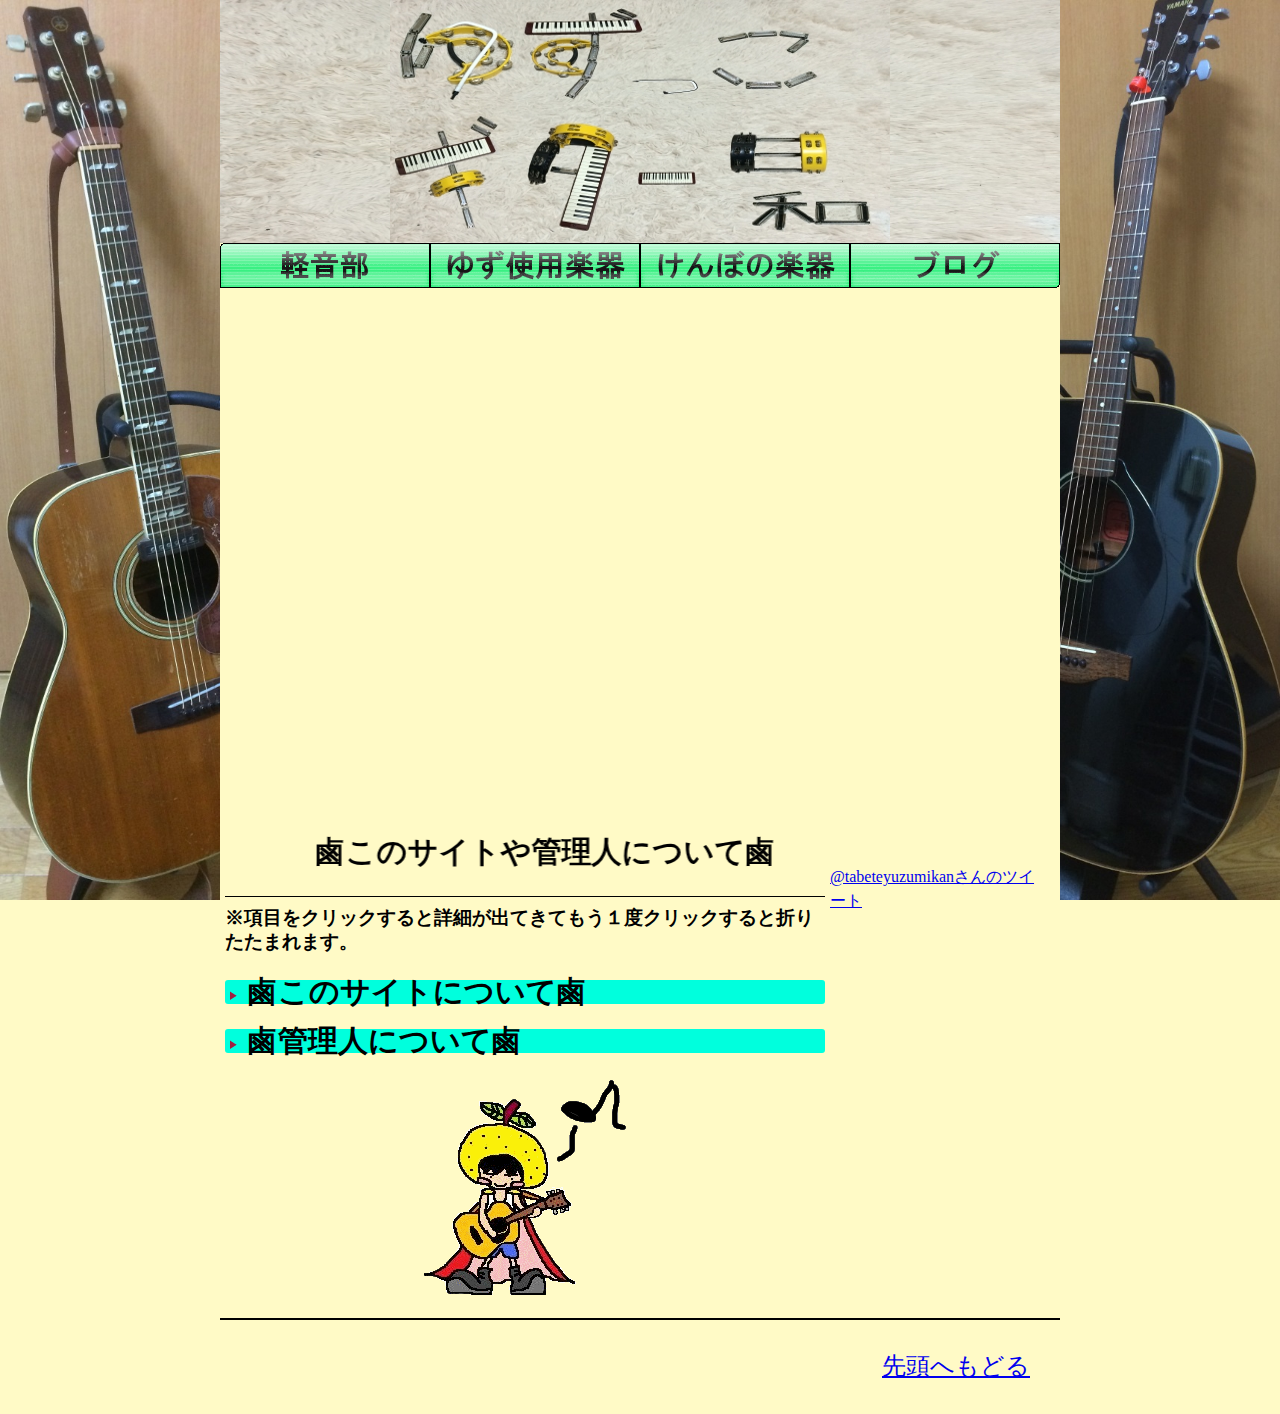
<file: index.html>
<!doctype html>
<html lang="ja">
<head>
<meta charset="UTF-8">
<title>ゆずっこギター日和 鹵ゆずとゆずっことギターと楽器鹵</title>
<link rel="stylesheet" href="css/style.css">
<meta name="viewport" content="width=device-width,initial-scale=1">
<link rel="stylesheet" href="css/responsive.css" media="screen and (max-width: 480px)">
<script src="jquery-1.11.1.min.js"></script>
<script src="scripts.js"></script>
</head>
<body>
<header id="top">
<h1><a href="index.html"><img src="image/IMG_51.jpg" alt="ゆずっこギター日和"></a></h1>
</header>
<nav>
	<ul>
		<li id="nav_keion"><a href="keion.html">軽音部</a></li>
		<li id="nav_yuzuguitar"><a href="yuzuguitar.html">ゆず使用楽器</a></li>
		<li id="nav_myguitar"><a href="myguitar.html">けんぼの楽器</a></li>
		<li id="nav_blog"><a href="http://blog.livedoor.jp/kamome_epiphone/">ブログ</a></li>

	</ul>
</nav>
<div id="stage">
	<div id="slide">
		<div id="photo1"><img src="image/IMG_0002.JPG" alt="スライドショー"></div>
		<div id="photo2"><img src="image/IMG_3.jpg" alt="スライドショー"></div>
		<div id="photo3"><img src="image/sakuragichou.jpg" alt="スライドショー"></div>
		<div id="photo4"><img src="image/karappo.jpg" alt="スライドショー"></div>
	</div>
</div>
<div id="contents">
	<div id="main">
		<div id="gaiyou">
		<MARQUEE scrolldelay="85" behavior="alternate"><h2>鹵このサイトや管理人について鹵</h2></MARQUEE>
		<h3>※項目をクリックすると詳細が出てきてもう１度クリックすると折りたたまれます。</h3>
			<dl id="acMenu">
				<dt id="gaiyou"><h2><img src="image/arrow.png"> 鹵このサイトについて鹵</h2></dt>
					<dd id="sub_menu" class="honbun">
					<h3>鹵ゆずっこによるゆずっこのためのサイト鹵</h3>
					このサイトは、<br>
					ゆずに憧れてギターを始めたい！<br>
					でも何からすればいいかわからない、、、<br>
					という方や、<br>
					ゆずの２人が使っている楽器を知りたい！<br>
					という方のためのゆずっこによるゆずと楽器のファンサイトです！
					</dd>
				<dt id="gaiyou"><h2><img src="image/arrow.png"> 鹵管理人について鹵</h2></dt>
					<dd class="honbun">
					年齢：ゆずより11個年下<br>
					住みか：九州<br>
					よく参戦するライブ会場：マリンメッセ福岡<br><br>
					かなりのゆずっこ。<br>
					ゆずを聴くようになって他の音楽をろくに聴かなくなったほど(笑)<br>
					ゆずっこの間ではよく"どっち寄り？？"って言葉が出てくると思うのですが、<br>
					僕は、パフォーマンス面では北川さん、音楽技術面では岩沢さんを尊敬していて<br>
					2人になった時のゆずの"空気感"がすごく好き！<br>
					要するに"ゆず"が大好きなんです！<br>
					ゆずっこの方ならこの表現わかってもらえると思います(笑)<br><br>
					初めて参加したライブは夢の地図ツアー。<br>
					中学生の頃にゆずに興味を持ち、高校生になってCDを中古で買えるくらいの経済力ができ始めてから中古のCDを買い漁る。<br>
					修学旅行のおこづかいもあんまり使わずに頑張ってお金を貯めてギターも始める！<br>
					そしてなんやかんやで今に至ってどっぷりゆずっこやってます！
					</dd>
			</dl>
		</div>
<p id="yuzuman"><img src="image/IMG_20.gif"></p>
	</div>
	<div id="sub">
		<div id="twitter">
			<a class="twitter-timeline" href="https://twitter.com/tabeteyuzumikan" data-widget-id="689702065778503680">@tabeteyuzumikanさんのツイート</a>
						<script>!function(d,s,id){var js,fjs=d.getElementsByTagName(s)[0],p=/^http:/.test(d.location)?'http':'https';if(!d.getElementById(id)){js=d.createElement(s);js.id=id;js.src=p+"://platform.twitter.com/widgets.js";fjs.parentNode.insertBefore(js,fjs);}}(document,"script","twitter-wjs");</script>

		</div>
	</div>
</div>
<footer>
	<p id="pagetop"><a href="#top">先頭へもどる</a></p>
</footer>

</body>
</html>
</file>
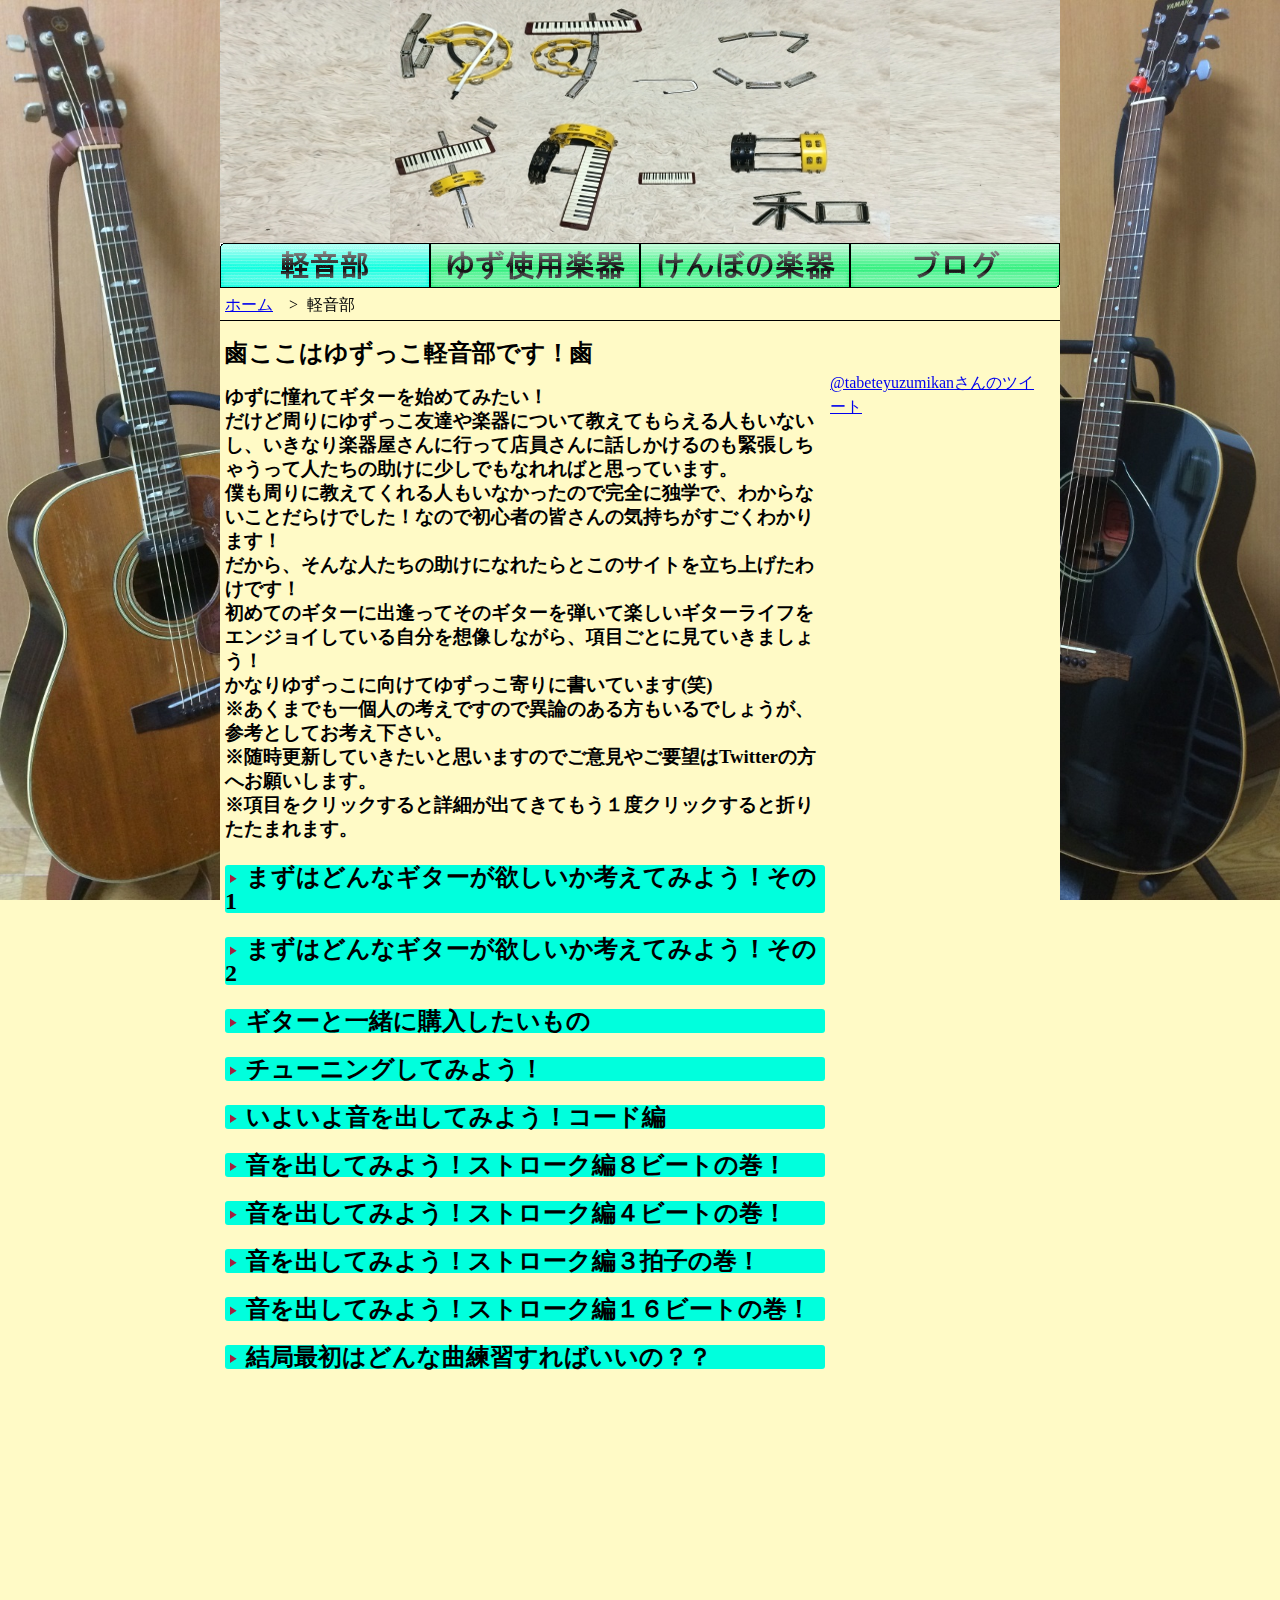
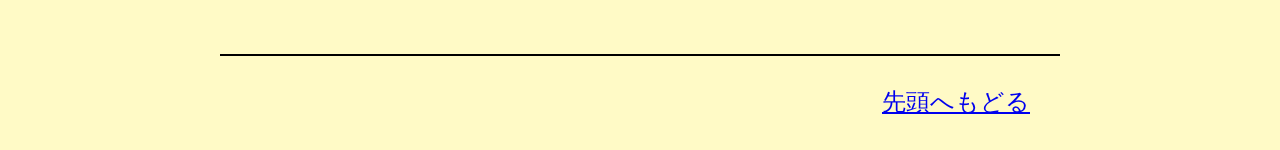
<file: keion.html>
<!doctype html>
<html lang="ja">
<head>
<meta charset="UTF-8">
<title>ゆずっこギター日和 鹵ゆずっこギター初心者軽音部鹵</title>
<link rel="stylesheet" href="css/style.css">
<meta name="viewport" content="width=device-width,initial-scale=1">
<link rel="stylesheet" href="css/responsive.css" media="screen and (max-width: 480px)">
<script src="jquery-1.11.1.min.js"></script>
<script src="scripts.js"></script>
</head>
<body id="keion">
<header id="top">
<h1><a href="index.html"><img src="image/IMG_51.jpg" alt="ゆずっこギター日和"></a></h1>

</header>
<div class="navlist">
	<nav>
		<ul>
			<li id="nav_keion"><a href="keion.html">軽音部</a></li>
			<li id="nav_yuzuguitar"><a href="yuzuguitar.html">ゆず使用楽器</a></li>
			<li id="nav_myguitar"><a href="myguitar.html">けんぼの楽器</a></li>
			<li id="nav_blog"><a href="http://blog.livedoor.jp/kamome_epiphone/">ブログ</a></li>

		</ul>
	</nav>
</div>
<div id="breadcrumb">
  <ul>
    <li><a href="index.html">ホーム</a>　&gt;</li>
    <li>軽音部</li>
  </ul>
</div>

<div id="contents">
	<div id="main">
		<h2>鹵ここはゆずっこ軽音部です！鹵</h2>
		<h3>ゆずに憧れてギターを始めてみたい！<br>
		だけど周りにゆずっこ友達や楽器について教えてもらえる人もいないし、いきなり楽器屋さんに行って店員さんに話しかけるのも緊張しちゃうって人たちの助けに少しでもなれればと思っています。<br>
		僕も周りに教えてくれる人もいなかったので完全に独学で、わからないことだらけでした！なので初心者の皆さんの気持ちがすごくわかります！<br>
		だから、そんな人たちの助けになれたらとこのサイトを立ち上げたわけです！<br>
		初めてのギターに出逢ってそのギターを弾いて楽しいギターライフをエンジョイしている自分を想像しながら、項目ごとに見ていきましょう！<br>
		かなりゆずっこに向けてゆずっこ寄りに書いています(笑)<br>
		※あくまでも一個人の考えですので異論のある方もいるでしょうが、参考としてお考え下さい。<br>
    ※随時更新していきたいと思いますのでご意見やご要望はTwitterの方へお願いします。<br>
		※項目をクリックすると詳細が出てきてもう１度クリックすると折りたたまれます。</h3>
			<dl id="acMenu">
				<dt id="erabu"><h2><p><img class="sita" src="image/arrow.png"> まずはどんなギターが欲しいか考えてみよう！その1</p></h2></dt>
					<dd class="honbun">
					ギター選びに重要なのはボディの大きさ、弾きやすさ、ネックの握り具合、などなど人によって色々あるとは思います。<br>
					ボディが大きくて弾きにくくてやめたとか、指が届かなくてやめたとかよく聞くんですけど、そんなのはうまく出来ないただの言い訳だと思うんですよね？？<br>
					指が届かないなら毎日お風呂上りに指のストレッチして開くようにすれば良いわけですし、そもそもいきなり出来る人なんていないんです。<br>
					サイズにしてもmiwaちゃんなんかは、あの小さな体でYAMAHAのLLの自分の体より大きいボディのギターを使って全国の人を萌えさせてるわけですからね(笑)<br>
					結局はボディサイズも"慣れ"なんです。<br><br>
					で、何が言いたいかと申しますと、ここはなんせゆずっこのサイトなのでゆずのギターに似ている見た目で選んじゃおうよ！ってことです！(笑)<br><br>
          それにゆずのギターは有名メーカーのものでそのコピーモデルも有名所が出してるんでハズレはないです！次の項目でメーカーやモデルを紹介します。<br>
					いくら弾きやすいギターを選んでも見た目が自分の好みじゃなかったら練習しようってやる気がまず出て来ませんよね。<br>
					鏡に向かってギターを抱えて"自分なんだかカッコいい！"って思うことや、"ゆずみたい！"って思うことでやる気がでて練習に繋がるものです！
                  <p class="pagetop"><a href="#erabu">項目トップへ</a></p></dd>

				<dt id="erabu2"><h2><p><img class="sita" src="image/arrow.png"> まずはどんなギターが欲しいか考えてみよう！その2</p></h2></dt>
					<dd class="honbun">
					で、ようやく本題に入るんですがここはゆずっこのサイトなのでゆず基準で考えたいと思います！<br>
					まず、<br><br>
					ゆずのふたりどっちが好きか？？<br><br>
					ここがはっきりすることでおのずとメーカーも絞られてきます。<br>
					北川さん派ならいきなりGibsonは無理でもEpiphoneの廉価版にすればいいでしょう。<br>
					EJ-160EかEJ-45この辺りがいいかな、と。<br>
					この２機種なら見た目は北川さんのギターにそっくりです！<br>
					あとはK.YAIRIのJY-45も見た目は似ていますが、やはり北川さんのギターは世界のギブソン、そのコピーモデルとなると結構なお値段はしてきますね。<br><br>

					岩沢さんが好きなら間違いなくYAMAHAです！岩沢さんがデビュー当時使っていたギターは何の変哲もない当時みんなが買える普通のモデルだったんですよ!<br>
					実は北川さんもYAMAHA使ってますしね！YAMAHAの事なら語れます(笑)<br>
					まず岩沢さんの白と言われているギターに見た目がそっくりなギターは、<br><br>
					FG-512SJ これのエレアコ版 FGX-512SJ があります。<br><br>
					しかしこれらはすでに生産終了品であり、オークションや中古で手に入れるしかありません。<br>
					新品で音も見た目も白にそっくりなのが、値段が跳ね上がるのですがTheFGです！<br>
					このギターは岩沢さんのFG-Customがモデルになっていると言われており、いわば岩沢厚治モデルという事になります！<br>
					ペグを変えてしまえば岩沢FGサウンドの出来上がりです！音が良くて弾きやすいホントにいいギターです！<br><br>
					そして岩沢さんの黒２にそっくりなギターが、<br><br>
					FG-522SJ BL<br><br>
					になります。<br>
					しかしこれも生産終了品でこのギターは岩沢さんの影響かホントに大人気でオークションでも１年に１回出るか出ないかくらいの人気ぶりです。<br><br>
					では、見た目が少し変わってしまいますが現行品で考えてみましょう。<br>
					調べてみたら新しいモデルが出るみたいですね！<br><br>
					FG-820<br><br>
					これスペック見る限りかなりいいです！エントリーモデルでマホガニー採用するなんてYAMAHAの本気を感じます(笑)<br><br>
					もう少しお予算出せるなら、LLシリーズのサンバーストカラーが北川さんのDOKI宗に似ています。厳密には色味が違うのですが雰囲気は出ています。<br><br>
					LL-6 ARE<br>
					LL-16 ARE<br><br>
					この辺のモデルなんかいいですね！<br>
					まあ、新品でLL16買うなら中古のTheFGを推しますが(笑) ちゃんとした楽器屋さんに置いてある中古のTheFGならメンテもしてあるはずですからね。<br>

					ひとつ避けてほしいのは、その楽器屋さんのオリジナルメーカーの物で２万円弱くらいの初心者○点セット！みたいなものです。<br>
					おそらく店員さんはガン推ししてくると思うんですがその甘い言葉には乗らず有名メーカーの物を選んでおけば間違いないです！<br><br>

					最後にまとめると、<br>
					北川さん推しなら、EpiphoneのEJ-160EかEJ-45、K.YAIRIのJY-45、YAMAHAのLL-6、この辺のモデルを調べてみてください。<br>
					岩沢さん推しなら、YAMAHA FG-820、TheFGこの辺りのモデルですね。<br>
					けんぼはTheFG推しです！ホントにいいギターなので間違いなく一生物のギターです！最初のギターが一生物のギターなんて素敵じゃないですか？？(笑)<br>あえて最初に高いもの買って逃げ場をなくすっていうのもひとつの手ですね(笑)<br>
					ぜひ参考にしてください！<br><br>

					左利き用のギターについて・・・個人的には左用は数も少なくなんだかんだ割高になってしまいます。<br>
					それに他の楽器でもそうですが初めてやることに右利きも左利きもあんまり関係ないですよね。相当なこだわりが無ければ普通に右利き用で十分だと思っています。
					       <p class="pagetop"><a href="#erabu2">項目トップへ</a></p></dd>

				<dt id="erabu3"><h2><p><img class="sita" src="image/arrow.png"> ギターと一緒に購入したいもの</p></h2></dt>
					<dd class="honbun">
					さて、ギターは選ぶことが出来ました！<br>
					今回はギターと一緒に購入しておきたい物編です！<br>
					とりあえずいくつか挙げてみますと、<br><br>
					・チューナー　KORG AW-2G<br>
					・ギタースタンド　お好きなもの<br>
					・カポタスト　SHUBB C-1<br>
					・ピック数枚　お好きなもの<br>
					・弦　お好きなもの<br>
					・クロス(楽器を拭くための布)<br>
					・ゆず全曲集 FURUSATOまで<br><br>
					こんなところでしょうか？？<br>
					チューナーとカポはゆずのふたりが使っている物を選んでみました！<br>
          ※追記！もうAW-2Gって廃版になって売ってないんですね！<br>
					この後継機のAW-4Gでもいいと思います(・∀・)<br><br>
					他には弦交換の時にニッパーがあればいいんですが楽器用は高いので家にニッパーがあればそれを、なければ金属用の先が細いものをホームセンターなどで揃えると良いと思います。楽器用のが良いって方は全然楽器屋さんで買うのもありです。<br><br>
					弦も種類がたくさんあって困りますよね。一応自分のおすすめはエリクサーのコーティング弦です。これは以前ゆずも使っていると紹介していましたしなによりコーティング弦なので寿命が長い！<br>
					しかし初心者のうちは慣れるまで弦交換の時やチューニング時に弦を切ってしまうこともしばしばなので、３セット1,000円くらいの安いもので弦交換に慣れましょう。<br>
					慣れたらエリクサーなどのコーティング弦を張ってみてください。明らかに音が変わるし、すべすべで弾きやすくなります。なにより長持ち！←これです(笑)<br><br>
					後は立って演奏するときのためにストラップも必要ですね。しかし座って弾くのと違って立って弾いてみると急に難易度が上がるので今すぐ必要ではないと思います(笑)<br>
					ちなみに岩沢さんが使っているギターストラップは現在生産していないので買えませんが、北川さん使用の物なら買えるので紹介しておきます。<br>
					LiveLine製のLA2800やLA3000です。北川さんは3色とも使用しているので使うギターに合うような色を選んでください。<br>
          革製品ですので初めは硬いですが使っていくうちに柔らかくなって味が出てきます。<br>

					ゆず全曲集はなぜ最新のものではなくFURUSATOまでなのかというと、新しいものはどうやら歌詞譜しか載ってないらしく、コード譜の記載がないので初心者には不向きかなと判断したためです。
					       <p class="pagetop"><a href="#erabu3">項目トップへ</a></p></dd>

				<dt id="erabu4"><h2><p><img class="sita" src="image/arrow.png"> チューニングしてみよう！</p></h2></dt>
					<dd class="honbun">
					さあ！いよいよギターをお家に連れて帰ってきました。とりあえず少し眺めてみたり、磨いてみたり、添い寝してみたり、それぞれ楽しんだ後はいよいよ弾いてみましょう！<br>
					わくわくしますねー、でもその前に楽器はチューニングをしなければなりません。<br>
					ここでは、チューニングについて解説します。<br><br>

					チューナーは、AW-4Gは持っていないのでAW-2を基準に説明しますね。<br>
					まずは、本体の電源を入れて左上が440HZ、右上がPiezoになっていることを確認してください。<br>
					<p><img src="image/IMG_30.JPG"></p>
					なっていなければ裏にあるボタンで調整します。<br>
					<p><img src="image/IMG_2785.JPG"></p>
					LIGHTで液晶の明るさ、MIC/PIEZOボタンでMicとPiezoを切り替えられて、その下のCALIBの上下でHZを調整できます。<br>
					出来たらギターのヘッドにかぽっと取り付けます。<br>
					ディスプレイは見やすい角度でこんな感じで↓<br>
					<p><img src="image/IMG_2783.JPG"></p>
					
					まず、<br><br>
					Ｃ Ｄ Ｅ Ｆ Ｇ Ａ Ｂ<br>
					      ↓<br>
					ド レ ミ ファ ソ ラ シ<br><br>
					に対応している事を覚えましょう。<br><br>
					アコースティックギターは６本の弦が張ってあります。<br>
					太い方から６弦、５弦、４弦、３弦、２弦、１弦です。<br>
					合わせる音は、<br><br>

					６弦 = Ｅ = ミ<br>
					５弦 = Ａ = ラ<br>
					４弦 = Ｄ = レ<br>
					３弦 = Ｇ = ソ<br>
					２弦 = Ｂ = シ<br>
					１弦 = Ｅ = ミ<br><br>

					覚え方としては６弦から、<br>
					ＥＡＤＧＢＥ<br>
					  ↓<br>
					ミラレソシミ<br>
					  ↓<br>
					みられそシミ<br>
					  ↓<br>
					見られそうシミ!<br><br>
					で覚えましょう!見られたくないですよね～(笑) でも覚えやすいですよね(^^)<br>
					では合わせていきます！こんな感じで針が真ん中に来るように合わせましょう！これは６弦のＥです。<br>
					<img src="image/IMG_2792.JPG">
					       <p class="pagetop"><a href="#erabu4">項目トップへ</a></p></dd>

				<dt id="erabu5"><h2><p><img class="sita" src="image/arrow.png"> いよいよ音を出してみよう！コード編</p></h2></dt>
					<dd class="honbun">
					さあ！チューニングも終わりました！いよいよ音を出してみましょう！<br>
					と、いっても何をしていいかまったくわかりませんよね(笑)<br>
					僕もそうでした！<br>
					最初の頃はいろんな雑誌を読んで練習法を調べていたんですが、どれをやっても全く面白くない！(笑) タブ譜の見方なんかは勉強になりましたが。<br>
					結局は自分が好きな曲を練習するのが一番だと思います！<br>
					そう、ゆずっこならゆず全曲集が立派な教科書なんです！曲を弾いているうちによく出てくるコードは覚えちゃうんで弾ける曲がいっぱい増えてどんどん楽しくなってきます！<br>
					<br>
					ここではリットーミュージックから出ているゆず全曲集で解説していきます。<br>
					まず、タブ譜の見方からいきましょう！<br>
					この楽譜は、一番上が歌やハーモニカなどのメロディーラインが書いてあって、真ん中にギターのストローク(弦を鳴らす手の動き)、その下に押さえるコードが載っています。<br>
					一番下のコードが書いてあるTABの部分は、抱えているギターをそのまま横に寝かせて上からみた指板を表しています。<br>
					縦の線がギターのフレットを表していて、左側の太い縦線がギターの一番左端を意味しています。<br>
					例えばシュビドゥバーの楽譜を見てください。<br>
					ハーモニカから始まって、最初のコードはＣになっています。<br>
					TABに書いてある●の所を押さえてください。とりあえず◯と×は無視して大丈夫です。<br>
					左から、人差し指は２弦の１フレット目、中指が４弦２フレット目、薬指で５弦の３フレット目を押さえてジャラーンと弾きます。それがＣコードです！<br>
					この時、なるべく指を立ててフレットの近くを押さえると少ない力で奇麗な音が出やすいです。<br><br>
		
					ほら！もうひとつコードが弾けましたね！これだけでかなり嬉しかったです(笑)<br>
					こうやってコードをいっぱい弾いて覚えていきましょう！
                  <p class="pagetop"><a href="#erabu5">項目トップへ</a></p></dd>

				<dt id="erabu6"><h2><p><img class="sita" src="image/arrow.png"> 音を出してみよう！ストローク編８ビートの巻！</p></h2></dt>
					<dd class="honbun">
					さて、コードの見方はわかりましたがストロークの所の見方はさっぱりわかりませんね(笑)ここは文章で伝えるのは大変難しいです。<br>
					ピアノをやってる方ならわかると思うんですが、ここには音程がないリズムだけの音符が書いてあるんです。音楽の授業をまじめに受けていた方ならすぐに音の長さを表しているとわかると思います(笑)僕はわかりませんでした(笑)<br>
					このリズムにはパターンがあって４，５種類ほど覚えるとゆずの曲はかなり弾けるようになると思います。<br><br>

					まずは、サヨナラバスや友達の唄、また会える日まで、シュビドゥバーなどで使われている8ビートを練習してみましょう！<br><br>
					８ビートの８は８分音符のことで、８分音符を基本単位としたビートが８ビートです。
					<br><br>
					４分の４拍子で８ビートのストロークを矢印で表すと、<br><br>
					↓↑↓↑↓↑↓↑<br>
          こんな感じです。<br><br>
					↓がダウンストローク、↑がアップストロークです。<br>
					弾いてみると、<br><br>
					ジャカジャカジャカジャカ<br><br>
					"ジャ"がダウンストローク、"カ"がアップストロークです。<br>
					４カウント取る間に、"ジャカ"のセットが４つ入ります。<br><br>
					では先ほどのＣを押さえて<br>
					曲っぽく弾いてみましょう！<br>ストロークパターンはこんな感じです。<br><br>
					↓(↑)↓↑(↓)↑↓↑<br>
          こんな感じで、（）の所は弾きません。<br>
					↓　↓↑　↑↓↑<br>
          見やすくするとこんな感じです。<br><br>
					
					ジャン ジャカーカジャカ<br><br>
					
					みたいな感じです！わかりませんよね(笑)<br><br>

					音を記事だけで説明するのは難しいので、思い切って動画をあげてみようと思います。ハーモニカが下手なのは仕様です(汗)<br>
					<iframe class="youtube-player" type="text/html" width="450" height="280" src="http://www.youtube.com/embed/zOIPj8Dyv0E" frameborder="0">
					</iframe><br>
          ※動画と記事の製作が前後しているので、動画内の"ジャ"と"カ"の使い方が若干違います。       <p class="pagetop"><a href="#erabu6">項目トップへ</a></p></dd>

					<dt id="erabu7"><h2><p><img class="sita" src="image/arrow.png"> 音を出してみよう！ストローク編４ビートの巻！</p></h2></dt>
					<dd class="honbun">
          では、次は４ビートを練習してみましょう！<br>
          ４ビートは４つ打ちのゆっくりめなリズムなので比較的弾きやすいと思います！<br>
          矢印で表すと、<br><br>
          ↓(↑↓↑)↓(↑)↓↑<br>
          ()の中は弾きません。<br><br>
          ジャーン ジャンジャカ<br><br>
          こんな感じです！簡単ですね！
					<iframe class="youtube-player" type="text/html" width="450" height="280" src="http://www.youtube.com/embed/PnClx8Xdl18" frameborder="0">
					</iframe><br>
                  <p class="pagetop"><a href="#erabu7">項目トップへ</a></p></dd>

					<dt id="erabu8"><h2><p><img class="sita" src="image/arrow.png"> 音を出してみよう！ストローク編３拍子の巻！</p></h2></dt>
					<dd class="honbun">
          次は３拍子を弾いてみましょう！<br>
          ３拍子は、１小節にジャカのセットが３個入っていて、ところでやからっぽ等に使われています。<br>
          ストロークは、<br><br>
          ↓(↑)↓↑↓↑<br><br>
          ジャン ジャッカジャッカ<br><br>
          こんな感じです！からっぽは曲の雰囲気に合わせて少しアレンジして弾いています↓
					<iframe class="youtube-player" type="text/html" width="450" height="280" src="http://www.youtube.com/embed/FAtMa9okgz0" frameborder="0">
					</iframe><br>
                  <p class="pagetop"><a href="#erabu8">項目トップへ</a></p></dd>


				<dt id="erabu9"><h2><p><img class="sita" src="image/arrow.png"> 音を出してみよう！ストローク編１６ビートの巻！</p></h2></dt>
					<dd class="honbun">
					はい、ここではいよいよ１６ビートのストロークの練習です！<br>
					16ビートは１小節に入ってる音が８ビートの倍になります！速いです！ノリノリです！弾けるようになったらかなり楽しいですよ！<br>
					ジャカジャカ説明でいくと、<br>
					４回カウントする内にジャカが８回入ります。<br><br>
					ジャカ ジャカ ジャカ ジャカ ジャカ ジャカ ジャカ ジャカ<br>
					↓↑↓↑↓↑↓↑ ↓↑↓↑↓↑↓↑<br><br>
					３カウントなどで使用されている代表的な１６ビートのストロークがこちらです！<br><br>
					↓(↑↓↑)↓(↑)↓↑ (↓)↑↓(↑)↓(↑)↓↑<br>
          例のように（）内は弾きません。<br><br>
					はい、もうわけわからんですね（笑）<br><br>
					そして飛べない鳥などに使われている、これを応用したものが<br><br>
					↓(↑↓)↑↓↑↓(↑ ↓)↑↓↑↓(↑)↓↑<br><br>
					こうなります。<br>
					今はわからなくてもいいです！これを踏まえて動画を見て、そしてまた読んでみてください！<br>
					これがスムーズに弾ける頃にはもう初心者とは言えないくらい上達していますよ！<br>
					<iframe class="youtube-player" type="text/html" width="450" height="280" src="http://www.youtube.com/embed/az0SuVvRqGU" frameborder="0">
					</iframe><br>
          <p class="pagetop"><a href="#erabu9">項目トップへ</a></p></dd>

					<dt id="erabu10"><h2><p><img class="sita" src="image/arrow.png"> 結局最初はどんな曲練習すればいいの？？</p></h2></dt>
          <dd class="honbun">
          ここでは初心者の方が弾きやすそうなゆずの曲をストローク別に選んでみました！<br>
          <br>
          <h3>３拍子</h3>
          ・ところで<br>
          この曲は初心者おすすめ曲でよく紹介されている曲ですね。理由としては、ズバリ！バレーコードが出て来ないんです！<br>
          バレーコードは、人差し指を寝かせて全部の弦をいっぺんに押さえるＦやＢｍ等の初心者に立ちはだかる最初の鬼門のコードです。この曲はその鬼門が出て来ないのでおすすめの曲として有名なんですね。<br>
          <br>
          ・からっぽ<br>
          この曲はテンポもゆっくりなので比較的弾きやすいと思います！<br>
          ただ初心者の鬼門、Ｆコードが出てくるんですがカポを５フレットに付けて弾く曲なので比較的押さえやすくて音も出やすいと思います。<br>
          <br>
          <h3>４ビート</h3>
          ・いつか<br>
          冬の名曲ですね！テンポも速くなく弾きやすいと思います。<br>
          カポ２だからＦも押さえやすいとは思います！ＦとＦｍが鬼門ですね。
          <br><br>
          ・栄光の架橋<br>
          イントロ、アウトロは置いといて(笑)<br>
          この曲も初心者に弾きやすい曲だと思います。Ｆを突破できればですが(笑)<br>
          やっぱりバレーコードはどんな曲にも付きまとってくるので早い段階で突破しとくほうが良いです。<br>
          逆に弾けるようになってさえしまえば、どんな曲でも弾けちゃうんですからね(笑)<br><br>
          ・おじや<br>
          この曲も弾きやすいですね！弾きやすくて良い曲です！素敵です！(笑)<br><br>
          <h3>８ビート</h3>
          ・連呼<br>
          この曲もバレーコードなしで弾ける貴重な曲です！途中で出てくる３連符に気を付けましょう！<br>
          <br>
          ・地下街<br>
          この曲も良いです！適度にバレーコードが出てきてバレーコードの特訓に持ってこいですね！個人的におすすめします！<br>
          <br>
          ・贈る詩<br>
          けんぼの周りにはなぜかこの曲を最初の課題曲にしている人が多かったです(笑)<br>
          "たった一つの贈り物"　ってフレーズの所でちょうどＣｍが出てくるんですけど、そこでつまづいてちゃんと贈れてない人がたくさんいました(笑)<br>
          皆さんも練習して贈り物ちゃんと贈れるように頑張りましょう(笑)<br><br>
          ・サヨナラバス<br>
          この曲は初心者おすすめというより、バレーコードが出来始めた初心者に挑戦してほしい曲です！<br>
          この曲はＦからのＢ♭、ここにつきます。あとはなんちゃないです！いきなりイントロで出てくるんですけどそこを頑張って乗り越えられればホントに弾いてて楽しい曲ですよね(笑)<br>
          頑張りましょう！！<br><br>
          <h3>１６ビート</h3>
          基本的に初心者には１６ビートは難易度高くておすすめはしませんがある程度弾けるようになったら挑戦してもらいたい曲を書いてみます。
          <br>
          <br>
          ・境界線<br>
          テンポがゆっくりな１６ビートなので弾きやすいと思います。境界線を越えて鳥になれるように頑張りましょう（笑）<br><br>
          ・３カウント<br>
          この曲は１６ビートで解説した２種類のストロークパターンを使い分ける箇所が出てきます。<br>
          ある１ポイントだけで出てくるので練習になると思います。サビ前のＢコードの２小節目と、サビのＢです！<br>
          Ｂが出てきたら、あっ変則くるねって思ってもらえれば良いと思います！<br>
          そこさえ気を付ければ３カウントは弾けたも同然です！コードチェンジが出来る前提の話ですが（笑）<br>
          <br>
          ・飛べない鳥<br>
          こいつをスムーズに弾きこなせればもうあなたは初心者ではありません！<br>
          多くのゆずの曲を弾けるようになっていると思います！初心者の内はこの曲を目標に頑張ってみてください！<br>
          この曲は動画内で紹介した２種類のストロークをサビで使うのでかなりストロークの練習になるかと思います！<br>
          ここまで上達したあなたはもうこのサイトは必要ないのではないでしょうか？？(笑)
                  <p class="pagetop"><a href="#erabu10">項目トップへ</a></p></dd>

			</dl>
	</div>
	<div id="sub">
		<div id="twitter">
			<a class="twitter-timeline" href="https://twitter.com/tabeteyuzumikan" data-widget-id="689702065778503680">@tabeteyuzumikanさんのツイート</a>
			<script>!function(d,s,id){var js,fjs=d.getElementsByTagName(s)[0],p=/^http:/.test(d.location)?'http':'https';if(!d.getElementById(id)){js=d.createElement(s);js.id=id;js.src=p+"://platform.twitter.com/widgets.js";fjs.parentNode.insertBefore(js,fjs);}}(document,"script","twitter-wjs");</script>

		</div>
      <div><iframe src="http://rcm-fe.amazon-adsystem.com/e/cm?t=19871124sa-22&o=9&p=8&l=as1&asins=B01BOGJMSE&ref=qf_sp_asin_til&fc1=000000&IS2=1&lt1=_blank&m=amazon&lc1=0000FF&bc1=000000&bg1=FFFFFF&f=ifr" style="width:120px;height:240px;" scrolling="no" marginwidth="0" marginheight="0" frameborder="0"></iframe></div>
      <div><iframe src="http://rcm-fe.amazon-adsystem.com/e/cm?t=19871124sa-22&o=9&p=8&l=as1&asins=B003Y3G3UG&ref=tf_til&fc1=000000&IS2=1&lt1=_blank&m=amazon&lc1=0000FF&bc1=000000&bg1=FFFFFF&f=ifr" style="width:120px;height:240px;" scrolling="no" marginwidth="0" marginheight="0" frameborder="0"></iframe></div>


      <div><iframe src="http://rcm-fe.amazon-adsystem.com/e/cm?t=19871124sa-22&o=9&p=8&l=as1&asins=B019YBG1X0&ref=tf_til&fc1=000000&IS2=1&lt1=_blank&m=amazon&lc1=0000FF&bc1=000000&bg1=FFFFFF&f=ifr" style="width:120px;height:240px;" scrolling="no" marginwidth="0" marginheight="0" frameborder="0"></iframe></div>
      <div><iframe src="http://rcm-fe.amazon-adsystem.com/e/cm?t=19871124sa-22&o=9&p=8&l=as1&asins=B00IHW3UIM&ref=tf_til&fc1=000000&IS2=1&lt1=_blank&m=amazon&lc1=0000FF&bc1=000000&bg1=FFFFFF&f=ifr" style="width:120px;height:240px;" scrolling="no" marginwidth="0" marginheight="0" frameborder="0"></iframe></div>
      <div><iframe src="http://rcm-fe.amazon-adsystem.com/e/cm?t=19871124sa-22&o=9&p=8&l=as1&asins=B0002E2Z8Y&ref=tf_til&fc1=000000&IS2=1&lt1=_blank&m=amazon&lc1=0000FF&bc1=000000&bg1=FFFFFF&f=ifr" style="width:120px;height:240px;" scrolling="no" marginwidth="0" marginheight="0" frameborder="0"></iframe></div>

	</div>
</div>
<footer>
	<p id="pagetop"><a href="#top">先頭へもどる</a></p>
</footer>

</body>
</html>
</file>
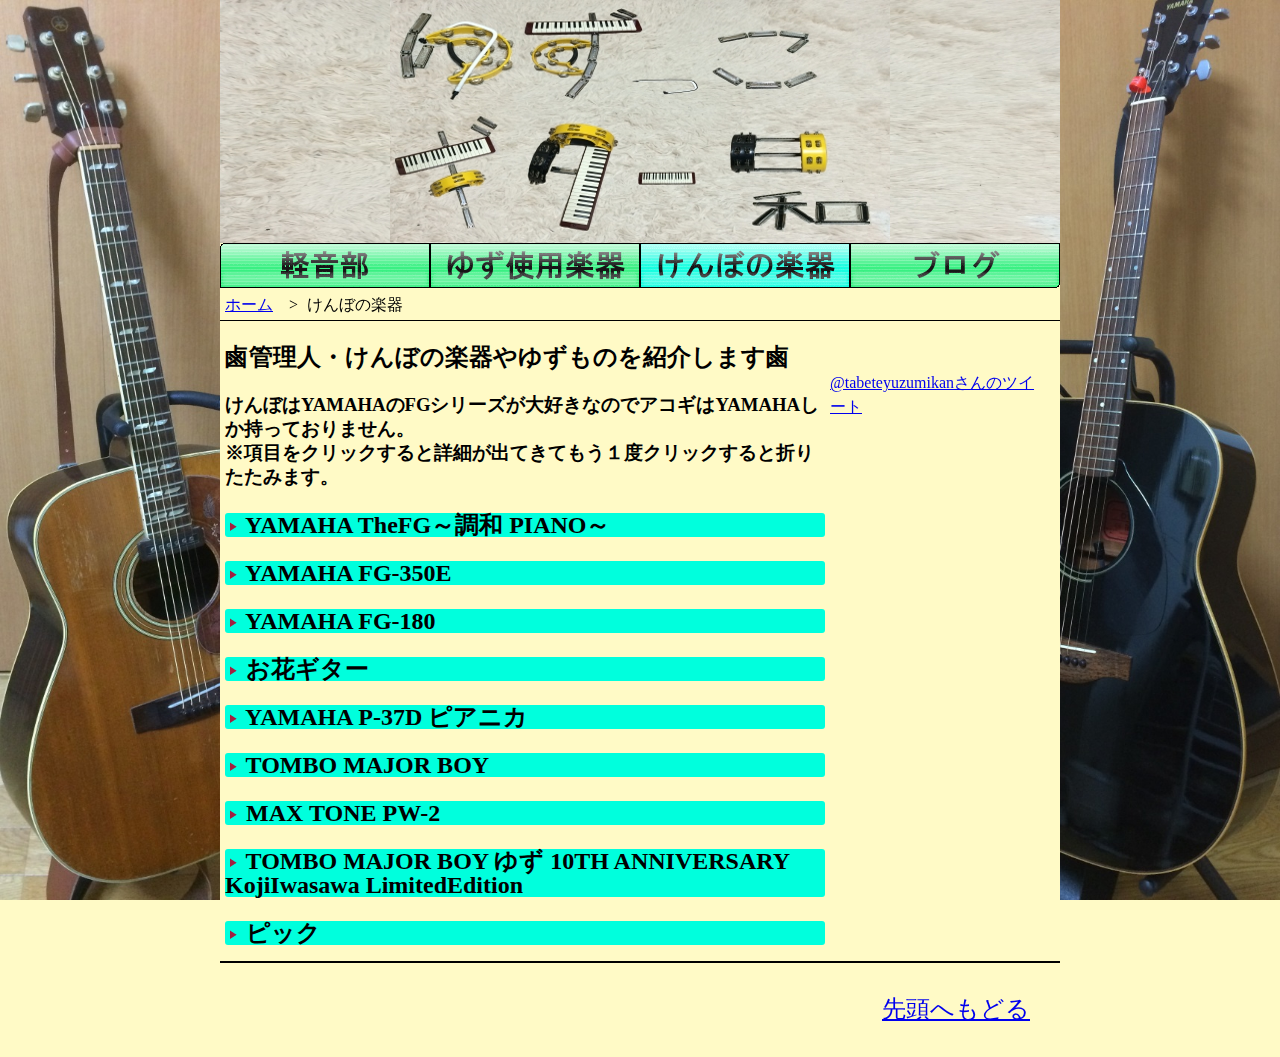
<file: myguitar.html>
<!doctype html>
<html lang="ja">
<head>
<meta charset="UTF-8">
<title>ゆずっこギター日和 鹵けんぼの楽器・ゆずもの鹵</title>
<link rel="stylesheet" href="css/style.css">
<meta name="viewport" content="width=device-width,initial-scale=1">
<link rel="stylesheet" href="css/responsive.css" media="screen and (max-width: 480px)">
<script src="jquery-1.11.1.min.js"></script>
<script src="scripts.js"></script>
</head>
<body id="myguitar">
<header id="top">
<h1><a href="index.html"><img src="image/IMG_51.jpg" alt="ゆずっこギター日和"></a></h1>

</header>
<nav>
	<ul>
		<li id="nav_keion"><a href="keion.html">軽音部</a></li>
		<li id="nav_yuzuguitar"><a href="yuzuguitar.html">ゆず使用楽器</a></li>
		<li id="nav_myguitar"><a href="myguitar.html">けんぼの楽器</a></li>
		<li id="nav_blog"><a href="http://blog.livedoor.jp/kamome_epiphone/">ブログ</a></li>

	</ul>
</nav>
<div id="breadcrumb">
  <ul>
    <li><a href="index.html">ホーム</a>　&gt;</li>
    <li>けんぼの楽器</li>
  </ul>
</div>

<div id="contents">
	<div id="main">
			<h2><p>鹵管理人・けんぼの楽器やゆずものを紹介します鹵</p></h2>
			<h3>けんぼはYAMAHAのFGシリーズが大好きなのでアコギはYAMAHAしか持っておりません。<br>
			※項目をクリックすると詳細が出てきてもう１度クリックすると折りたたみます。</h3>
			<dl id="acMenu">
				<dt id="TheFG"><h2><p><img src="image/arrow.png"> YAMAHA TheFG～調和 PIANO～</p></h2></dt>
					<dd class="honbun"><img src="image/IMG_10.jpg" class="image_right">
					YAMAHA TheFG特別カラーのブラックです！<br>
					調和 PIANOという名前はもともとこのギターはピックガードがアイボリーカラーで、<br>
					ピアノの黒鍵と白鍵をイメージして名付けられたそうです。<br>
					購入当時のブログ記事・写真は<a href="http://blog.livedoor.jp/kamome_epiphone/archives/51156138.html">こちら</a>。<br>
					岩沢さんの黒１に憧れて黒いTheFGを探し求めてようやくみつけた子です！<br>
					現在のメイン機。ペグを岩沢さんと同じゴトーのペグに交換済で音に芯が出るようになり、まさに岩沢FGサウンド！<br>
					ピックアップはFishman社製のEllipseMatrixBlendを積んでいます。<br>
					これはたまたま岩沢さんの白1と同じ物でした。無意識に岩沢イズムを求めているみたいです(笑)<br>
					音が良く弾きやすく、そしてカッコいい！<br>
					本当に最高のギターです！<br>
					愛称はくろすけ<br>
					トップ：スプルース単板<br>サイド・バック：マホガニー単板
					</dd>

				<dt id="FG-350E"><h2><p><img src="image/arrow.png"> YAMAHA FG-350E</p></h2></dt>
					<dd class="honbun"><img src="image/IMG_11.jpg" class="image_right">
					YAMAHA FG-350Eです！1972年～1974年までの2年間しか製造されなかったグリーンラベルのギターです！<br>
					このギターとは一番付き合いが長くて、ギター覚えたての頃に某オークションサイトでひとめぼれして手に入れたギターです。<br>
					形はFGなんだけど、見た目はJ-160Eみたいでこの一本でゆず！みたいな感じのギター(笑)<br>
					手に入れた時はフレットもナットもすり減ってて非常に弾きにくかったんですが、リペアしてもらって見事に復活しました！<br>
					グリーンラベル時代特有のネックの太さが逆にネック反りを防いでくれていたのかもしれないです。<br>
					愛称はきいち君<br>
					トップ：スプルース<br>サイド・バック：インドローズ
					</dd>
				<dt id="FG-180"><h2><p><img src="image/arrow.png"> YAMAHA FG-180</p></h2></dt>
					<dd class="honbun"><img src="image/IMG_12.jpg" class="image_right">
					YAMAHA FG-180です！これは最初期物のライトグリーンラベルです！<br>
					ヘッドのYAMAHAロゴも今のロゴに比べて縦につぶした感じで、最初期型を表しています。<br>
					3年の月日をかけて自作のネック矯正機を使ってネックの元起きを少しでも直そうと試みてきました。<br>
					結果は良好です！010程の太さの弦なら普通に弾けるほど矯正できました！<br>
					最悪はネックリセットまで考えていたのですがそれほど重症ではなさそうで良かったです。でも一度リペアマンさんに診てもらおうと思います。<br>
					FG生誕50周年モデルには目もくれず、今いる子たちを最高の状態にしたい！<br>
					この最初期モデルを復活させて後の世代に託していくのがこの時代に生きる我々の使命だと"勝手に"思っております(笑)<br>
					愛称は敬意を表して"先生"です！<br>
					トップ：スプルース<br>サイド・バック：マホガニー
					</dd>
				<dt id="ohana"><h2><p><img src="image/arrow.png"> お花ギター</p></h2></dt>
					<dd class="honbun"><img src="image/IMG_13.jpg" class="image_right">
					お花ギターです！<br>
					YAMAHAのFG-512SJがこのギターの素となっています。<br>
					完全に趣味で作ってみました(笑)<br>
					本物のお花ギターとは形もサイズも違うんでデザインのバランス悪いですが自己満のインテリアなので大丈夫です！(笑)<br>
					お花ギター製作日記は<a href="http://blog.livedoor.jp/kamome_epiphone/archives/52103339.html">こちら</a>。<br>
					トップ：スプルース単板<br>
					サイド・バック：ナトー
					</dd>
				<dt id="pianica"><h2><p><img src="image/arrow.png"> YAMAHA P-37D ピアニカ</p></h2></dt>
					<dd class="honbun"><img src="image/IMG_14.jpg" class="image_right">
					YAMAHA製37鍵盤のピアニカ。北川さんとおそろい。<br>
					ちなみに正式名称は鍵盤ハーモニカで、メーカーによって呼び名が違います。YAMAHAはピアニカ。<br>
					プチカスタムで全鍵盤の裏に車用の吸音材(スポンジみたいなもの)を仕込んで、鍵盤のカタカタした打鍵音を極力出ないようにしています。<br>
					このために車も持ってないのにわざわざ車屋さんまで行きました(笑)
					</dd>
				<dt id="harp"><h2><p><img src="image/arrow.png"> TOMBO MAJOR BOY</p></h2></dt>
					<dd class="honbun"><img src="image/IMG_15.jpg" class="image_right">
					TOMBO製のハーモニカ メジャーボーイです。<br>
					同じくTOMBO製の岩沢さんも使用している12本入るハープケースに入れています。
					</dd>
				<dt id="tombourin"><h2><p><img src="image/arrow.png"> MAX TONE PW-2</p></h2></dt>
					<dd class="honbun"><img src="image/IMG_16.jpg" class="image_right">
					タンバリンです！北川さんはこのタンバリンの塗装を変えたりデコレーションしたりしています。<br>
					某家電量販店で購入しました(笑)
					</dd>
					<dt id="yuzunone_harp"><h2><p><img src="image/arrow.png"> TOMBO MAJOR BOY ゆず 10TH ANNIVERSARY KojiIwasawa LimitedEdition</p></h2></dt>
					<dd class="honbun"><img src="image/IMG_17.jpg" class="image_center">
					はい！これは宝物です！<br>
					K.IWASAWAのイニシャルが輝いています！ゆずのね会場各日100個、合計500個限定で販売されたハーモニカです。<br>
					なんとかゲットすることが出来ました！ピアニカも機会があればぜひ手に入れたいですね！
					</dd>
					<dt id="pick"><h2><p><img src="image/arrow.png"> ピック</p></h2></dt>
					<dd class="honbun"><img src="image/IMG_4.jpg" class="image_center">
					これも宝物です！<br>
					LIVE FILMS YUZU YOU DOMEのローソン限定プレミアムBOXに付いていたピックと、<br>
					2人が普段練習などで使っている、<br>
					北川さん仕様の"必死"<br>
					岩沢さん仕様の"岩沢厚治"<br>
					ピックです！<br>
					写真立てにポップを切り抜いてきれいに飾っています(^^)
					</dd>

			</dl>
	</div>
	<div id="sub">
		<div id="twitter">
			<a class="twitter-timeline" href="https://twitter.com/tabeteyuzumikan" data-widget-id="689702065778503680">@tabeteyuzumikanさんのツイート</a>
			<script>!function(d,s,id){var js,fjs=d.getElementsByTagName(s)[0],p=/^http:/.test(d.location)?'http':'https';if(!d.getElementById(id)){js=d.createElement(s);js.id=id;js.src=p+"://platform.twitter.com/widgets.js";fjs.parentNode.insertBefore(js,fjs);}}(document,"script","twitter-wjs");</script>
		</div>
		<div>
			<iframe src="http://rcm-fe.amazon-adsystem.com/e/cm?t=19871124sa-22&o=9&p=8&l=as1&asins=B00G56C3RQ&ref=qf_sp_asin_til&fc1=000000&IS2=1&lt1=_blank&m=amazon&lc1=0000FF&bc1=000000&bg1=FFFFFF&f=ifr" style="width:120px;height:240px;" scrolling="no" marginwidth="0" marginheight="0" frameborder="0"></iframe>

		</div>
	</div>
</div>
<footer>
	<p id="pagetop"><a href="#top">先頭へもどる</a></p>
</footer>

</body>
</html>
</file>
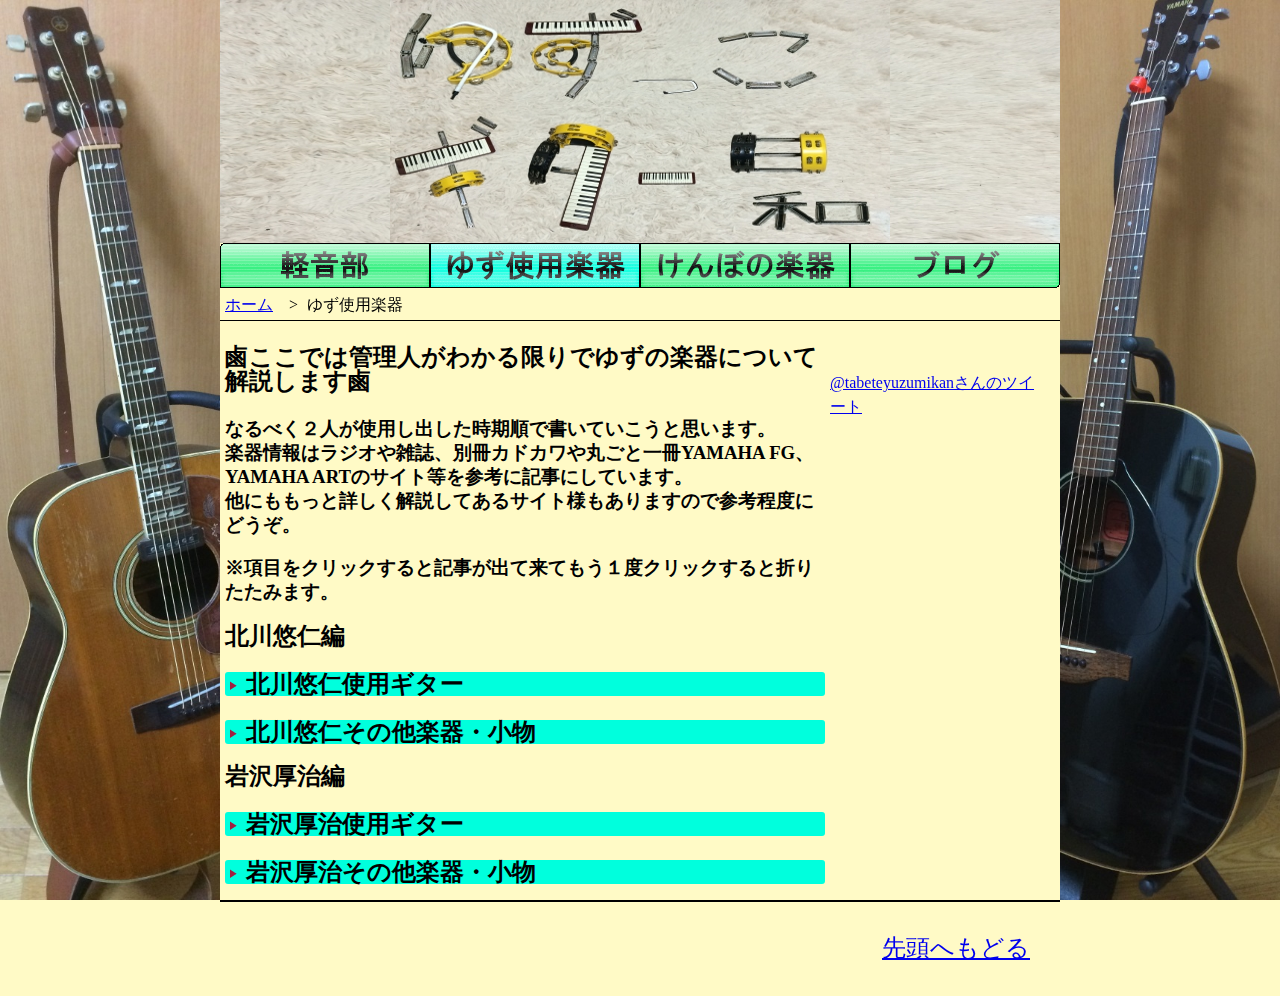
<file: yuzuguitar.html>
<!doctype html>
<html lang="ja">
<head>
<meta charset="UTF-8">
<title>ゆずっこギター日和 鹵ゆず使用ギター・楽器鹵</title>
<link rel="stylesheet" href="css/style.css">
<meta name="viewport" content="width=device-width,initial-scale=1">
<link rel="stylesheet" href="css/responsive.css" media="screen and (max-width: 480px)">
<script src="jquery-1.11.1.min.js"></script>
<script src="scripts.js"></script>
</head>
<body id="yuzuguitar">
<header id="top">
<h1><a href="index.html"><img src="image/IMG_51.jpg" alt="ゆずっこギター日和"></a></h1>
</header>
<nav>
	<ul>
		<li id="nav_keion"><a href="keion.html">軽音部</a></li>
		<li id="nav_yuzuguitar"><a href="yuzuguitar.html">ゆず使用楽器</a></li>
		<li id="nav_myguitar"><a href="myguitar.html">けんぼの楽器</a></li>
		<li id="nav_blog"><a href="http://blog.livedoor.jp/kamome_epiphone/">ブログ</a></li>

	</ul>
</nav>
<div id="breadcrumb">
  <ul>
    <li><a href="index.html">ホーム</a>　&gt;</li>
    <li>ゆず使用楽器</li>
  </ul>
</div>

<div id="contents">
	<div id="main">
			<h2><p>鹵ここでは管理人がわかる限りでゆずの楽器について解説します鹵</p></h2>
			<h3>なるべく２人が使用し出した時期順で書いていこうと思います。<br>
			楽器情報はラジオや雑誌、別冊カドカワや丸ごと一冊YAMAHA FG、YAMAHA ARTのサイト等を参考に記事にしています。<br>
			他にももっと詳しく解説してあるサイト様もありますので参考程度にどうぞ。</h3>
			<h3><p>※項目をクリックすると記事が出て来てもう１度クリックすると折りたたみます。</p></h3>
			<h2>北川悠仁編</h2>
			<dl id="acMenu">
				<div id="yuujin_guitar">
					<dt id="yuujinguitar"><h2><p class="main_menu"><img src="image/arrow.png"> 北川悠仁使用ギター</p></h2></dt>
					<dd><ul class="honbun">
						<li><h3>Takamine PT-108</h3>
							初期に使っていたギターで友達のＫ君(岩沢さん)に”あっ、それでいいんじゃない？？”と見立ててもらったギター。<br>
							最近また冬至の日ライブなどの弾き語りのライブでたまに使うようになった。</li>
						<li><h3>Gibson J-160E</h3>
							1968年製<br>
							トップ：スプルース<br>サイド・バック：マホガニー<br>
							北川悠仁のギターと言ったらこのギターを想像する人も多いんではないでしょうか？？<br>
							まさにゆずの音(ね)！そんなイメージがあるギター。<br>
							メインで使っている160Eで、デビュー間もない頃に事務所に借金して購入。<br>
							今ではトップの木が削れる程弾きこんでいる。一時期はライブに登場していなかったが、弾き語りツアーFUTATABIにてまた使い始めた。<br>
							本人いわく初めて弾いた時、これがアコギの音かぁ？！って思うほどあんまり生音はよくないモデル。<br>
							アンプに繋いだ時にハウリングが起こらないようわざとボディを合板で作り、力木はラダー・ブレイシングを採用し徹底的に生音を小さくする措置が施されているためである。<br>
							もともとP-90というピックアップが付いているが、北川さんはハイランダー製のIP-1を後付けしてエンドピン部にジャックを取り付けている。<br>
							PV初登場は、雨と泪。他にも いつか サヨナラバス 友達の唄 栄光の架橋 等のPVもこのギターを使用している。</li>
						<li><h3>Gibson J-160E</h3>
							1967年製<br>
							メインの調子が悪い時に使うサブ機。もう一本サブの160Eを持ってる説もあるんですが、詳細は不明。<br>
							疑惑の3本目はサブに比べるとトップの塗装が奇麗でタカミネ製のTri-AXを付けてゆずのねの時期に使っていたが謎に包まれている。</li>
						<li><h3>Guild D-40</h3>
							秋(音)楽旅行ツアーで登場。ネックの具合がおかしいのかチューニングしてもすぐにずれるギターだったらしい。</li>
						<li><h3>Gretch Duo jet6128</h3>
							1958年製のエレキギター。トビラツアーで嗚呼、青春の日々などで使っていた。</li>
						<li><h3>Gibson L-50</h3>
							1966年製のエレキギター。自宅用のギターでスタッフも見たことないくらいのギターらしい。</li>
						<li><h3>Epiphone Casino</h3>
							エレキギター。ジョン・レノンに憧れて買った物。めったに使わない。</li>
						<li><h3>Epiphone Texan</h3>
							1966年製<br>
							ナチュラルカラーのTexanで一番音が良い。音のバランスも良くここぞという時に使われるギター。<br>
							3カウントのPVで使われているのが印象的。<br>
							小ネタだが、3カウントのPVのアウトロで一瞬持っているギターがTexanからJ-160Eに変わって繋がりがおかしい部分がある(笑)</li>
						<li><h3>Epiphone Texan</h3>
							レッドサンバーストみたいなカラー。<br>
							ふたりのビッグエッグショーの3カウントと1～ONE～ツアーアコースティックコーナーのシュビドゥバーでしか使っていない。</li>
						<li><h3>Gibson HummingBird</h3>
							1964年製<br>
							かなり音が良くて穴をあけてピックアップを付けるのが勿体ないらしく、家用ギターになっている。</li>
						<li><h3>Gibson J-50</h3>
							1967年製<br>
							トップ：スプルース<br>サイド・バック：マホガニー<br>
							通称"お花ギター"。村上隆さんのペイントが入った世界で一本の特別なギター。<br>
							作る際に、ギターがもったいないよっていう岩沢さんに喝を入れて作ってもらったギター(笑)<br>
							大変取り扱いが難しく、移動の際はトラックではなくマネージャーさんが手持ちで移動させている。</li>
						<li><h3>YAMAHA DragonGuitar</h3>
							ジョン・レノンミュージアムに飾ってあったのを見て気に入りYAMAHAに作ってもらったオーダー品。<br>
							すみれツアーの 嗚呼、青春の日々 や 青 で使っていた。</li>
						<li><h3>Gibson HummingBird</h3>
							ナチュラルカラーのハミングバード。<br>
							歩行者優先や今夜君を迎えに行くよ等のPVで使用。</li>
						<li><h3>Stafford S-1</h3>
							ピーチボーイズでドリアン北川さんが使用していたもの。本体は4万円ほどでシミュレーターを通して音を出している。</li>
						<li><h3>Gibson J-45 Rosewood</h3>
							サンバーストカラーのJ-45。GO HOMEで使用していた。</li>
						<li><h3>Gibson J-45</h3>
							ブラックカラーでピックガードは白。斉藤和義さん使用で有名なギター。こちらもGO HOME等で使用。</li>
						<li><h3>Fender JazzMaster</h3>
							リボンツアーで初登場。黒色でピックアップカバーを変更していると思われる。<br>
							しばらく見なかったが、新世界ツアーでひさびさに復活して嬉しかったです。</li>
						<li><h3>コールクラーク</h3>
							コールクラーク製のギター。赤レンガ倉庫でやった冬至の日ライブで使っていた。あんまり詳しくないのでモデル名はわかりません。</li>
						<li><h3>Guild D-55</h3>
							ゆずのねの境界線やWonderfulWorldツアーの君宛のメロディー、春風、うまく言えない などで使用。２本あるうちのこちらはサンバーストの黒い部分がほとんどないタイプ。</li>
						<li><h3>Guild D-55</h3>
							WonderfulWorldツアーのもうすぐ30才などで使用。こちらはサンバーストの黒い部分が多いタイプ。</li>
						<li><h3>YAMAHA AG prototype</h3>
							トップ：スプルース<br>サイド・バック：マホガニー<br>
							通称"赤"。YAMAHAの試作機で赤いボディにAシリーズのような黒いピックガード。<br>
							LLのボディシェイプでマホガニーを使ったかなり自分的に欲しいギターですが、市販化予定はなし。<br>
							似たようなテイストのAシリーズはここから生まれたのかも知れない。ピックアップシステムはARTsystem59。</li>
						<li><h3>YAMAHA LL36 ARE</h3>
							トップ：スプルース<br>サイド・バック：インドローズ<br>
							通称"虹"。北川さんが描き、アートディレクター森本千絵さんとイラストレーター大塚さんの監修で作られたギター。<br>
							ストラップとタンバリンにも塗装した。
							ピックアップはARTsystem60。</li>
							<li><h3>YAMAHA LL36 ARE セドロ prototype TBS</h3>
							トップ：スプルース<br>サイド・バック：セドロ<br>
							ゆず楽器担当荒井さんからYAMAHA ARTを北川さんのサウンドの核にしたいとオファーがあって、準備されたタバコサンバーストカラーのギター。<br>
							準備に時間がかかってFURUSATOツアーの2009年12月19日マリンメッセ福岡公演から登場した。<br>
							ピックアップシステムはARTsystem59。</li>
						<li><h3>YAMAHA L-54</h3>
							薄いサンバーストカラーでヘッドはYAMAHAロゴ、おひげの様なブリッジが特徴的な形でピックガードも大きい、ポジションマークも山のような形をしている。
							FURUSATOツアーのレストランを弾いてる姿が非常に印象的。この曲のために用意したギター。栄光の架橋やゼンマイでも使っている。<br>
							後にこのギターをベースにカスタムオーダーのDOKI宗が作られることになる。</li>
						<li><h3>K.Yairi ???</h3>
							健太郎のお姉ちゃんで使用した小ぶりのギター。</li>
						<li><h3>YAMAHA LL66 ARE</h3>
							通称"DOKI宗"。L-54をベースに作られたカスタムオーダーメイドのギター。<br>
							こちらは濃い目のサンバーストカラーでヘッドは音叉マーク。<br>
							他の見た目(ポジションマーク、おひげの様なブリッジ、ピックガード)的なものはL-54に似ている。ブリッジは少しおひげ感が増している(笑)<br>
							ボディバックにDOKI宗の文字が装飾されている。<br>
							ピックアップシステムはARTsystem60。</li>
						<li><h3>Gibson ???</h3>
							桜会のPVで使用していた古いギター。</li>
						<li><h3>Gibson Dove</h3>
							FUTATABIツアーで使用していた。その後同一の個体かはわからないが新世界ツアーの素顔のままでや雨のち晴レルヤ等でもDoveを使用している。<br>
							奇麗な赤かチェリーのサンバーストカラーをしている。</li>
						<li><h3>Takamine ???</h3>
							黒で小ぶりのギター。FUTATABIツアーフォトブックに楽屋で弾いている写真が載っていた。</li>
						<li><h3>Fender Telecaster</h3>
							Fender製の赤いテレキャス。陽はまた昇る等で使っていた。</li>
						<li><h3>Gibson ???</h3>
							エレキギター。Gibson製で大工の仁さんが使っていたギター。</li>
						<li><h3>Gibson 70th Anniversary John Lennon J-160E</h3>
							ジョン・レノン生誕70周年で3色各70本限定で作られたJ-160E。NewsZeroで広島原爆ドーム前からの中継で、Hey和を歌ったときにホワイトカラーの物を使っていた。<br>
							後に2015年の冬至の日ライブのYou Tube配信で、ナチュラルカラーを使用している。<br>
							こうなったら残りのTBSカラーも所持していて欲しいですよね(笑)</li>
						<li><h3>Takamine ???</h3>
							YUZU YOUドームで使っていた。緑のサンバーストカラーのギター。</li>
						<li><h3>Gibson J-45standard</h3>
							通称"with youギター"。with youジャケットの迷彩柄に塗装されたギター。</li>
						<li><h3>Martin ???</h3>
							YUZU YOUアリーナ、fromの時に使っていたギター。</li>
						<li><h3>Gibson SouthernJumbo</h3>
							通称"めめギター"。ポジションマークでサザンジャンボとわかるが、このギターはスクエアショルダーなので1968年～1978年の10年間しか生産されていない貴重なモデル。<br>
							そんな貴重なサザンジャンボやJ-50に塗装しちゃう北川さんっていつも自分の思いに芯があってすごいなと感心しちゃいます！</li>
						<li><h3>Gibson J-45 PelhamBlue LmitedEdition</h3>
							通称"ヒカレ"ギター。<br>
							2013年に75本限定で販売されたペルハムブルーのJ-45。<br>新世界のロゴのクジラが塗装されている。ライブ映像を見た感じだとロッドカバーが付いてない。<br>
							PUはLRバッグスのエレメント。</li>
					</ul>
				<p class="pagetop"><a href="#yuujinguitar">項目トップへ</a></p>
				</dd>
				</div>
					<div id="yuujin_gakki">
					<dt id="yuujingakki"><h2><p class="main_menu"><img src="image/arrow.png"> 北川悠仁その他楽器・小物</p></h2></dt>
					<dd><ul class="honbun">
						<li><h3>YAMAHA P-32D</h3>
							YAMAHA製の32鍵盤のピアニカで水色。路上時代にうすっぺらを演奏している映像で使用していた。</li>
						<li><h3>YAMAHA P-37D</h3>
							YAMAHA製の37鍵盤のピアニカでワインレッド。市販されているものと同じもので、初期からビッグエッグショー辺りまで使っていた。</li>
						<li><h3>YAMAHA P-37D</h3>
							YAMAHA製の37鍵盤のピアニカでクリアカラー。YAMAHAからの贈り物だと夢の地図DVD副音声で語っていた。ユズモラスツアー辺りから使用している。</li>
						<li><h3>YAMAHA P-37D</h3>
							YAMAHA製の37鍵盤のピアニカでクリアブルー。ゆずのね会場各日50台限定、合計250台限定で販売されたものと同じもので北川さんのものはシリアルナンバーが000番。</li>
						<li><h3>YAMAHA P-37D</h3>
							YAMAHA製の37鍵盤のピアニカで明るめの赤に塗装が施されたもの。雨のち晴レルヤで使用。ワインレッドカラーのものに塗装したのかもしれない。</li>
						<li><h3>タンバリン</h3>
							初期の頃に使っていた黒くて丸いタンバリン。</li>
						<li><h3>MAX TONE PW-2</h3>
							半円形のタンバリン。ライブやテレビ、イベント毎にオリジナルの装飾を施してたくさん所持し使用している。<br>
							シンバルが合計で40枚付いていて、これをライブ中速いテンポで叩き続けるのはかなり疲れてしまう。尊敬します。。</li>
						<li><h3>オタマトーン</h3>
							大工の仁さんが使用。明和電機さんの白いオタマトーン。市販されているものよりかなり大きい。</li>
						<li><h3>電子ドラム</h3>
							夢の地図ツアーでドリアン北川さんが使用。最初にリハでスタジオに持ち込んだ時、ぽんぽんぽん♪という音に全員が苦笑したらしい。</li>
						<li><h3>カズー</h3>
							潜水艦型の赤色。</li>
						<li><h3>SHUBB製 Ｃ-1カポタスト</h3>
							２人がよく使っているカポタスト。ライブ中暗転時にも見えるように蛍光テープが貼ってある。</li>
						<li><h3>Glider The Rolling Capo</h3>
							通称グライダーカポ。曲中に転調がある、逢いたいなどで使っている。</li>
						<li><h3>G7th Performance Capo</h3>
							一度テレビで使っていた。クラプトン使用モデルとして有名。</li>
						<li><h3>Kyser Capo KG6G</h3>
							LANDのめめギターに付けていた洗濯バサミ型のゴールドのカポ。</li>
						<li><h3>G7th Nashville Capo</h3>
							新世界ツアーにて使用していた洗濯バサミ型のゴールドのカポ。最近ゴールドのカポがお気に入りなのかも。</li>
						<li><h3>KORG AW-2</h3>
							現在使っているクリップチューナー。黒や白やオレンジや赤など色んな色を使っている。</li>
						<li><h3>LiveLine　LA2800</h3>
							茶色と黒があり、ギターによって使い分けている。主にGibson系統のギターに使用。<br>
							ただ初期の頃にJ-160Eに付けていたつなぎ目部分が大分後ろにある物の詳細は不明。</li>
						<li><h3>LiveLine ストラップ</h3>
							この他にもLiveLine製の別モデルのストラップを使用している。</li>
						<li><h3>YAMAHA SP-410</h3>
							ギターストラップ。主にYAMAHAのサンバースト系やブラックリストに付けている。</li>
						<li><h3>ギターストラップ</h3>
							この他にも各ギターのメーカーに合わせたストラップを使用している。</li>
						<li><h3>トントン君</h3>
							明和楽器さんから借りたもので手作り感満載なリズム楽器。<br>
							手前にはダンサーの悠仁君と厚治君がいる。</li>
						<li><h3>その他</h3>
							この他にも主にリズム系のパーカッションや打楽器を使用している。</li>
					</ul>
				<h3><p class="pagetop"><a href="#yuujingakki">項目トップへ</a></p></h3></dd>
				</div>
			<h2>岩沢厚治編</h2>
				<div id="kouji_guitar">
					<dt id="koujiguitar"><h2><p class="main_menu"><img src="image/arrow.png"> 岩沢厚治使用ギター</p></h2></dt>
					<dd><ul class="honbun">
						<li><h3>YAMAHA FG-730ST</h3>
							1984年製<br>
							トップ：スプルース単板<br>サイド・バック：トーグ合板<br>
							13歳の誕生日に買ってもらって2年間放置した後15歳になってまたいじり始めた岩沢さんのファーストギター。<br>
							初期の楽曲(地下街やなにもない、雨と泪等)のＰＶではこれを使っている。<br>
							今ではお家ギターとして活躍しているそう。<br>
							一時期ゆず仕様モデルとしてオークションなどで高値が付いていたが、正直それだけのお金を出して買うようなモデルではない気がする。(価値観は人それぞれですが)<br>
							現行のFG-730SとこのFG-730STは全くの別物なので注意しましょう。</li>
						<li><h3>YAMAHA FG-500X</h3>
							1997年製<br>
							トップ：スプルース単板<br>
							サイド・バック：マホガニー単板<br>
							ヘッドの色が茶色で金色のYAMAHAロゴ。<br>
							通称"黒１"。岩沢さんが「コレだ！」とひとめぼれしたギター。<br>
							いわゆるかなりのドンシャリサウンド(高音と低音がはっきり出て、低音のドンドンと高音のシャリシャリを組み合わせた言葉)で、<br>
							特にロー・ミッドの鳴りが素晴らしくパワーのある音が出る。<br>
							リボンツアーの後、サウンドホール上の剥げた塗装を直すときについでにアジャスタブルブリッジを取り外した。<br>
							その時にピックアップシステムもSystem59に乗せ換えている。<br>
							生音も良くなってきているためレコーディングにも使用している。<br>
							PVではからっぽで弾いている姿が印象的。
						</li>
						<li><h3>Stafford SAD-2000</h3>
							クロサワ楽器のオリジナルギターでミスチルの桜井さん等も使っている。<br>
							PVではいつかや飛べない鳥でみられる。</li>
						<li><h3>YAMAHA FG-Custom</h3>
							1999年製<br>
							トップ：スプルース単板<br>サイド・バック：マホガニー単板<br>ヘッドロゴ：YAMAHAロゴ<br>ピックガードの先端がちょこんと出ている小さいタイプ。<br>
							通称"白"。レコーディング、ＰＶ、楽屋用のギター。<br>
							PUは付いていないらしいのだが、REASONでMステに出た辺りからピックアップを付けたおそらくこの白だと思われるギターをテレビで使っているが詳細は不明。<br>
							ライブで使っている所は今の所見たことはない。<br>
							PVでFGが出ていると大体この白を弾いている。</li>
						<li><h3>YAMAHA FG-Custom</h3>
							1999年製<br>
							トップ：スプルース単板<br>サイド・バック：マホガニー単板<br>ヘッドロゴ：音叉マーク<br>ピックガードの先端がちょこんと出ている小さいタイプ。<br>
							通称"白１"。かなりのやんちゃギターでステージによって音が違うらしい。<br>
							なかなかピックアップの付け換えを行っておらず、しばらくライブで見ることが無かったが15周年のドーム公演で復活した。<br>
							ストロークでガツンと弾く系統の曲で使用。<br>
							１度ネックが折れるという大ケガをした。<br>
							ピックアップシステムはFishmanのEllipseMatrixBlend。</li>
						<li><h3>YAMAHA FG-Custom</h3>
							1999年製<br>
							トップ：スプルース単板<br>サイド・バック：マホガニー単板<br>ヘッドロゴ：音叉マーク<br>ピックガードは最近の大きいタイプ。<br>
							通称"白２"。白１と比べてかなりのお利口さんギターで、どの会場でも安定した音が出る。<br>
							アルペジオ系の曲で使用。<br>
							ピックアップシステムはSystem59。</li>
						<li><h3>YAMAHA FG-180</h3>
							トップ：スプルース<br>サイド・バック：マホガニー<br>ヘッドロゴ：音叉マーク<br>
							トビラくらいまでレコーディングで使っていたみたいだが、詳細は不明。</li>
						<li><h3>YAMAHA FG-Custom</h3>
							2001年製<br>
							トップ：スプルース単板<br>サイド・バック：マホガニー単板<br>ヘッドロゴ：音叉マーク<br>
							ヘッドの縁に白いバインディング。<br>ピックガードは最近の大きいタイプ。<br>
							通称"黒２"。東京ドーム公演に備えて作ったギター。<br>
							ストローク向きの甘い音で、よくバラードで使用。<br>
							ピックアップシステムはSystem59。</li>
						<li><h3>Dobro</h3>
							恋の歌謡日でムーチョ小岩沢が弾いていたもの。<br>
							ｆホールの横とボディ下部両サイドに彫金による装飾が施されている。</li>
						<li><h3>YAMAHA SLG-100S</h3>
							サイレントギターの枠を外してほうきみたいに仕立てたギターで、すみれの３番線コーナーで使用していた。<br>
							その年のゆず初の年越しライブの3番線でも使用。</li>
						<li><h3>YAMAHA APX系</h3>
							夢の地図ツアーのスマイルで使用。サウンドホールを塞ぎゆずスマイルの塗装をしている。</li>
						<li><h3>YAMAHA FG-Custom</h3>
							通称"ピーチボーイズギター"。ヤシの木やヨットなどのペイントを施した夏ギター。<br>
							夢の地図ツアーのピーチボーイズコーナーで初登場。その後は、GO HOMEの3番線、Love&PeachのPV等ちょこちょこ活躍している。<br>
							以外にジャリっといい音がするギターと夢の地図DVDの副音声で語っている。塗装を変えようかと言っていたが、北川さんからこのままでいいんじゃない？？と言われそのまま使っている。<br>
							ちなみにサイドにあったPeachBoysのロゴは消してしまっている。<br>
							仕様はおそらく他のカスタム機と同じと思われる。</li>
						<li><h3>YAMAHA TheFG</h3>
							トップ：スプルース単板<br>サイド・バック：マホガニー単板<br>ヘッドロゴ：YAMAHAロゴ<br>
							GO HOMEのアコースティックコーナーとアンコールの時に使用していた。<br>
							見た目は、ピックアップが付いていてサイドにプリアンプが付いている以外はオリジナルの状態だったが詳細は不明。</li>
						<li><h3>YAMAHA SLG-100S</h3>
							デビュー10周年感謝祭ゆずのねのオドラン星人のダンスコーナーで使用していた。<br>
							見た目は某アニメのビームライフルにそっくり。ほうきギターを改造したのかはわからない。</li>
						<li><h3>YAMAHA L-51</h3>
							YAMAHA四天王と言われるモデルの一本。ゆず誌やレコーディング映像などで弾いている姿がみられる。<br>
							おそらくYAMAHAからの借り物だと思うが詳細は不明。</li>
						<li><h3>YAMAHA L-54</h3>
							こちらも四天王と言われるモデル。L-51のようにレコーディング映像や写真で小さくしか見たことないので詳細は不明。</li>
						<li><h3>Martin ???</h3>
							30歳記念で自分と同い年のギターを探していてラジオの収録前に立ち寄った楽器屋に佇んでいたギターで直感で選んだとラジオで言っていた。</li>
						<li><h3>???(桜会ギター)</h3>
							桜会のPVで使っている小ぶりのギター。</li>
						<li><h3>Greco ???</h3>
							Greco製のギター。大工の岩さんが使っていた。ベンさんのステッカーが貼ってある。</li>
						<li><h3>折りたたみギター</h3>
							さだまさしさんから頂いた折りたたみできるギター。ラジオでなかなかネタにされていた。</li>
						<li><h3>？？？</h3>
							LANDで使用していたギター。情報募集中です！</li>
						<li><h3>YAMAHA APXT2 Prototype</h3>
							新世界ツアーのスマイル音頭にて使用。<br>
							ミニギターAPXT2のプロトタイプ。ボディトップに3色のカッティングシートを貼りライブグッズで飾り付けたもの。</li>
					</ul>
				<h3><p class="pagetop"><a href="#koujiguitar">項目トップへ</a></p></h3></dd>
				</div>
				<div id="kouji_gakki">
					<dt id="koujigakki"><h2><p class="main_menu"><img src="image/arrow.png" class="sita"> 岩沢厚治その他楽器・小物</p></h2></dt>
					<dd><ul class="honbun">
						<li><h3>バンジョー</h3>
							もうすぐ30才で使用していた。借り物を使用していたが最終的にカスタムして作ったらしい。</li>
						<li><h3>TOMBO MAJOR BOY</h3>
							岩沢厚治といったらこのハーモニカ！通常TOMBOのロゴが入っている所にK.IWASAWAの文字が入っているものを使用している。<br>
							ユズモラスツアーではYUZUMOROUSの文字が入ったものを、<br>
							ゆずのねライブでは、10周年記念で各日限定100個、合計500個限定で販売された物と同じ物を使用していた。<br>
							ピッチは高めに設定しているらしい。</li>
						<li><h3>TOMBO ハープホルダー</h3>
							TOMBO製の10ホールズ用ハープホルダー。<br>
							スタジアムツアー～満員音(楽)礼熱闘Bomb踊り～では、YUZU TOUR MANINONREI と書かれたシールを貼っていた。</li>
						<li><h3>リズムテック製 RT7500</h3>
							マイクスタンドに付いている小物を置くためのパーカッションスタンド。<br>
							おそらくこの型番だと思われる。</li>
						<li><h3>カズー</h3>
							潜水艦型。赤と青がある。</li>
						<li><h3>SHUBB製 Ｃ-1カポタスト</h3>
							２人がよく使っているカポタスト。ライブ中暗転時にも見えるように蛍光テープが貼ってある。</li>
						<li><h3>Glider The Rolling Capo</h3>
							通称グライダーカポ。曲中に転調がある、逢いたいや雨のち晴レルヤなどで使っている。</li>
						<li><h3>KORG AW-2</h3>
							現在使っているクリップチューナー。黒や白を使っている。</li>
						<li><h3>YAMAHA SP-410</h3>
							ギターストラップ。黒色で黒１や黒２の黒いギターに付けている。</li>
						<li><h3>YAMAHA SP-415</h3>
							ギターストラップ。茶色で白１や白２のナチュラルカラーのギターに付けている。</li>
						<li><h3>LiveLine ギターストラップ</h3>
							SAD-2000のネックヒールから付けている。黒色。</li>
						<li><h3>LiveLine ギターストラップ</h3>
							ピーチボーイズギターに付けている。白色。</li>
					</ul>
				<h3><p class="pagetop"><a href="#koujigakki">項目トップへ</a></p></h3></dd>
				</div>
			</dl>
	</div>
	<div id="sub">
		<div id="twitter">
			<a class="twitter-timeline" href="https://twitter.com/tabeteyuzumikan" data-widget-id="689702065778503680">@tabeteyuzumikanさんのツイート</a>
			<script>!function(d,s,id){var js,fjs=d.getElementsByTagName(s)[0],p=/^http:/.test(d.location)?'http':'https';if(!d.getElementById(id)){js=d.createElement(s);js.id=id;js.src=p+"://platform.twitter.com/widgets.js";fjs.parentNode.insertBefore(js,fjs);}}(document,"script","twitter-wjs");</script>
		</div>
		<div>
			<iframe src="http://rcm-fe.amazon-adsystem.com/e/cm?t=19871124sa-22&o=9&p=8&l=as1&asins=B0002E1G5C&ref=tf_til&fc1=000000&IS2=1&lt1=_blank&m=amazon&lc1=0000FF&bc1=000000&bg1=FFFFFF&f=ifr" style="width:120px;height:240px;" scrolling="no" marginwidth="0" marginheight="0" frameborder="0"></iframe>

		</div>
	</div>
</div>
<footer>
	<p id="pagetop"><a href="#top">先頭へもどる</a></p>
</footer>
</body>
</html>
</file>
<file: css/style.css>
@charset "utf-8";

/*基本ベース*/

body {
	background-color: #FFFAC6;
	background-image: url(../image/IMG1.jpg), url(../image/IMG_9.jpg);
	background-repeat: no-repeat, no-repeat;
	background-position: top right, top left;
	background-attachment: fixed, fixed;
	background-size: 28% 100%;
	margin: 0;
  line-height: 1.5em;
}

header, nav, #breadcrumb,#slide, #contents, footer {
	width: 840px;
	margin: 0 auto 0 auto;
	background-color: #FFFAC6;
}

header {
  background-image: url(../image/IMG_52.jpg);
}

header h1 {
	margin: 0 0 0 0;
	padding: 0;
	text-align: center;
}

nav ul {
	list-style-type: none;
	margin: 0;
	padding-left: 0;
	overflow: hidden;
}

nav ul li {
	width: 210px;
	float: left;
}

nav ul li a{
  overflow: hidden;
  display: block;
  padding-top: 45px;
  height: 0;
}

nav ul li#nav_keion a{
  background-image: url(../image/61.210.152.127-10.gif);
}

nav ul li#nav_yuzuguitar a{
  background-image: url(../image/61.210.152.127-11.gif);
}

nav ul li#nav_myguitar a{
  background-image: url(../image/61.210.152.127-12.gif);
}

nav ul li#nav_blog a{
  background-image: url(../image/61.210.152.127-13.gif);
}

#breadcrumb {
  border-bottom: solid 1px;
}


#breadcrumb ul {
	list-style-type: none;
	padding: 5px 0 0 0;
	margin: 0 0 3px 0;
}
#breadcrumb ul li {
	display: inline;
	margin-right: 0;
	margin-left: 5px;
}

#contents {
	overflow: hidden;
}

#main {
	width: 600px;
	float: left;
	margin-left: 5px;
}


#sub {
	width: 230px;
	float: right;
  overflow: hidden;
}

footer {
	height: 84px;
	padding-top: 10px;
	font-size: 150%;
	border-top: solid 2px;
} 

#acMenu dt {
  display:block;
  color: #000;
  background: #00FFDD;
  border-radius: 3px;
  cursor:pointer;
}

#acMenu dt h2 {
  margin-bottom: 0;
}

#acMenu dt h2 p {
  margin-bottom: 0;
}

#acMenu dd {
  background-image: url(../image/b031_1.gif);
  padding: 10px 1px 8px 5px;
  margin: 0 0 0 0;
  border: 2px;
  border:solid  #5B5B5B;
  border-top: none;
  border-radius: 0 0 18px 18px;
  display: none;
  font-size: 1.4em
}



#acMenu dd ul {
  margin-left: 25px;
}


#acMenu dd.honbun {

  margin: 0;
  padding-right: 5px;
}

#acMenu dd.honbun .image_right{
  float: right;
}


#acMenu dd.honbun{
  overflow: hidden;
}

#contents #main .pagetop {
  text-align: right;
  margin-right: 5px;
  text-decoration: none;
}

#pagetop {
	float: right;
	margin: 0;
	padding: 24px 30px 24px 0;
}

#twitter {
	position: relative;
	margin: 50px 10px 0 0;
}

#keion #nav_keion a,
#yuzuguitar #nav_yuzuguitar a,
#myguitar #nav_myguitar a,
nav ul li a:hover{
  background-position: 0 -45px;
}

/*トップ*/

#stage {
  position: relative;
  width: 840px;
  height: 527px;
  margin: 0 auto;
}

#photo1, #photo2, #photo3, #photo4{
  position: absolute;
  float: left;
  width: 840px;
  height: 527px;
  left: 840px;
  -moz-animation: imgtrans 20s infinite;
  -webkit-animation: imgtrans 20s infinite;
  animation: imgtrans 20s infinite;
}

#photo1 {
    -moz-animation-delay: 0s;
    -webkit-animation-delay: 0s;
    animation-delay: 0s;
}
#photo2 {
    -moz-animation-delay: 5s;
    -webkit-animation-delay: 5s;
    animation-delay: 5s;
}

#photo3 {
    -moz-animation-delay: 10s;
    -webkit-animation-delay: 10s;
    animation-delay: 10s;
}

#photo4 {
    -moz-animation-delay: 15s;
    -webkit-animation-delay: 15s;
    animation-delay: 15s;
}

#slide {
  width: 840px;
  height: 527px;
  position: relative;
  overflow: hidden;
}

@-webkit-keyframes imgtrans {
 0% { left:100%; }
 5% { left:0%; }
 25% { left:0%; }
 30% { left:-100%; }
 100% { left:-100%; }
}
@-moz-keyframes imgtrans {
 0% { left:100%; }
 5% { left:0%; }
 25% { left:0%; }
 30% { left:-100%; }
 100% { left:-100%; }
}
@keyframes imgtrans {
 0% { left:100%; }
 5% { left:0%; }
 25% { left:0%; }
 30% { left:-100%; }
 100% { left:-100%; }
}

marquee {

}


#main #gaiyou h2 {
	font-size: 1.9em;
}

#main #gaiyou h3 {
	margin-top: 0;
  padding-top: 9px;
  border-top: solid 1px;
}

#main #yuzuman {
	text-align: center;
}

/**/

/*軽音*/
/**/

/*ゆずギター*/


#contents #main ul {
	padding-left: 0;
}






/*dt img rotate {
        transform: rotate(90deg);
}*/

/*けんぼギター*/

/**/
</file>
<file: css/responsive.css>
@charset "utf-8";

header, #slide, #breadcrumb, #contents, footer {
	width: 320px;
}

#top h1 a img{
	width: 320px;
}



nav {
	width: 320px;
	margin: 0 auto;
}

nav ul {
	margin: 0 auto;
	list-style-type: none;
	overflow: hidden;
}

nav ul li {
	margin: 0 auto;
  width: 320px;

}

nav ul li#nav_keion a{
  background-image: url(../image/210.229.17.160-3.gif);
}

nav ul li#nav_yuzuguitar a{
  background-image: url(../image/210.229.17.160-6.gif);
}

nav ul li#nav_myguitar a{
  background-image: url(../image/210.229.17.160-9.gif);
}

nav ul li#nav_blog a{
  background-image: url(../image/210.229.17.160-12.gif);
}




#stage {
	width: 320px;
	height: 301px;

	padding-top: 0;
	position: relative;
	margin: 0 auto;
}


#slide {
	width: 320px;
	height: 301px;
	padding-top: 0;
	position: relative;
	margin: 0 auto;
}

div#photo1, #photo2, #photo3, #photo4 {
	width: 320px;
	height: 301px;
	padding-top: 0;
  position: absolute;
  float: left;
}

#slide img {
	width: 320px;
	height: 301px;
}

#main {
  margin: 0;
}

#main #acMenu{
	width: 320px;
}



#main, ul li, h2 {
	width: auto;
	float: none;
}

#acMenu dd.honbun {
  width: 308px;
  margin: 0;
  padding-right: 3px;
  padding-left: 3px;
}


#acMenu dd.honbun{
  overflow: hidden;
}

#acMenu dd .youtube-player {
  width: 308px;
  margin: 0 auto;
}
#acMenu dd img.image_right {
  padding-right: 14px;
}

#acMenu dd img.image_center {
    width: 308px;
    height: auto;
}
#sub {
	margin-left: 10px;
	float: none;
}
footer {
	padding-top: 30px;
}
footer p {
	float: none;
}
</file>
